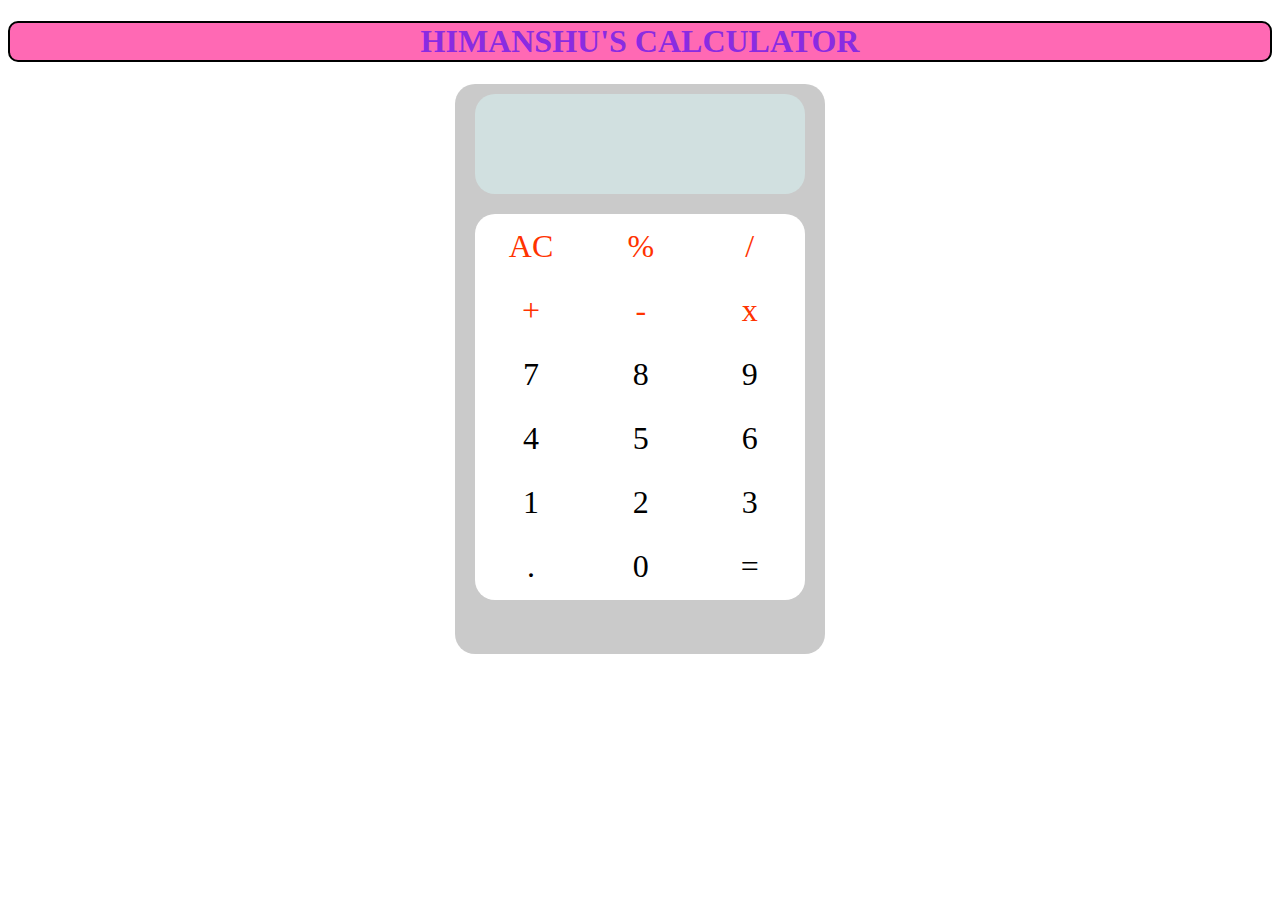
<file: index.html>
<!DOCTYPE html>
<html lang="en">
<head>
    <meta charset="UTF-8">
    <title>Calculator</title>
    <link rel="stylesheet" href="CALC.css">
    <script src="javascript.js"></script>
</head>
<body>
    <h1>HIMANSHU'S CALCULATOR</h1>
    <div>
        <header id="screen"></header>
        <table>
        
                <tbody>
                <tr class="orange">
                    <td onclick="clearScr()">AC</td>
                        <td onclick="sendNum('*0.01')">%</td>
                        <td onclick="sendNum('/')">/</td>
                </tr>
                <tr class="orange">
                    <td onclick="sendNum('+')">+</td>
                    <td onclick="sendNum('-')">-</td>
                    <td onclick="sendNum('*')">x</td>
                </tr>
                <tr>
                        <td onclick="sendNum('7')">7</td>
                        <td onclick="sendNum('8')">8</td>
                        <td onclick="sendNum('9')">9</td>
                </tr>
                <tr>
                    <td onclick="sendNum('4')">4</td>
                    <td onclick="sendNum('5')">5</td>
                    <td onclick="sendNum('6')">6</td>
                </tr>
                <tr>
                        <td onclick="sendNum('1')">1</td>
                    <td onclick="sendNum('2')">2</td>
                    <td onclick="sendNum('3')">3</td>
                </tr>
                <tr>
                        <td onclick="sendNum('.')">.</td>
                    <td onclick="sendNum('0')">0</td>
                    <td onclick="equalTo()">=</td>
                </tr>   
            </tbody>
        </table>
    </div>
</body>
</html>
</file>
<file: CALC.css>
h1{
	text-align: center;
	color: blueviolet;
	border: 2px solid black;
	border-radius: 10px;
	background-color: hotpink;
}
div{
	background-color: #b3b3b3b3;
	margin: 50px;
	width: 350px;
	height: 550px;
	margin: 0 auto;			
	border-radius: 20px;
	padding: 10px;
}

header{
	background-color: #d1e0e0;
	width: 330px;
	height: 100px;
	border-radius: 20px;
	margin: 0 auto;	
	font-size: xx-large;
	color: #000000;
	text-align: center;

}

table{
	background-color: #FFFFFF;
	margin: 0 auto;
	margin-top: 20px;
	margin-right: 10px;
	margin-left: 10px;
	border-radius: 20px;
}

td{
	width: 110px;
	height: 60px;
	text-align: center;
	font-size: xx-large;

}

.orange{
	color: #ff3300;
}

td:active{
	background-color: #e0e0d1;
	border-radius: 20px;
}
</file>
